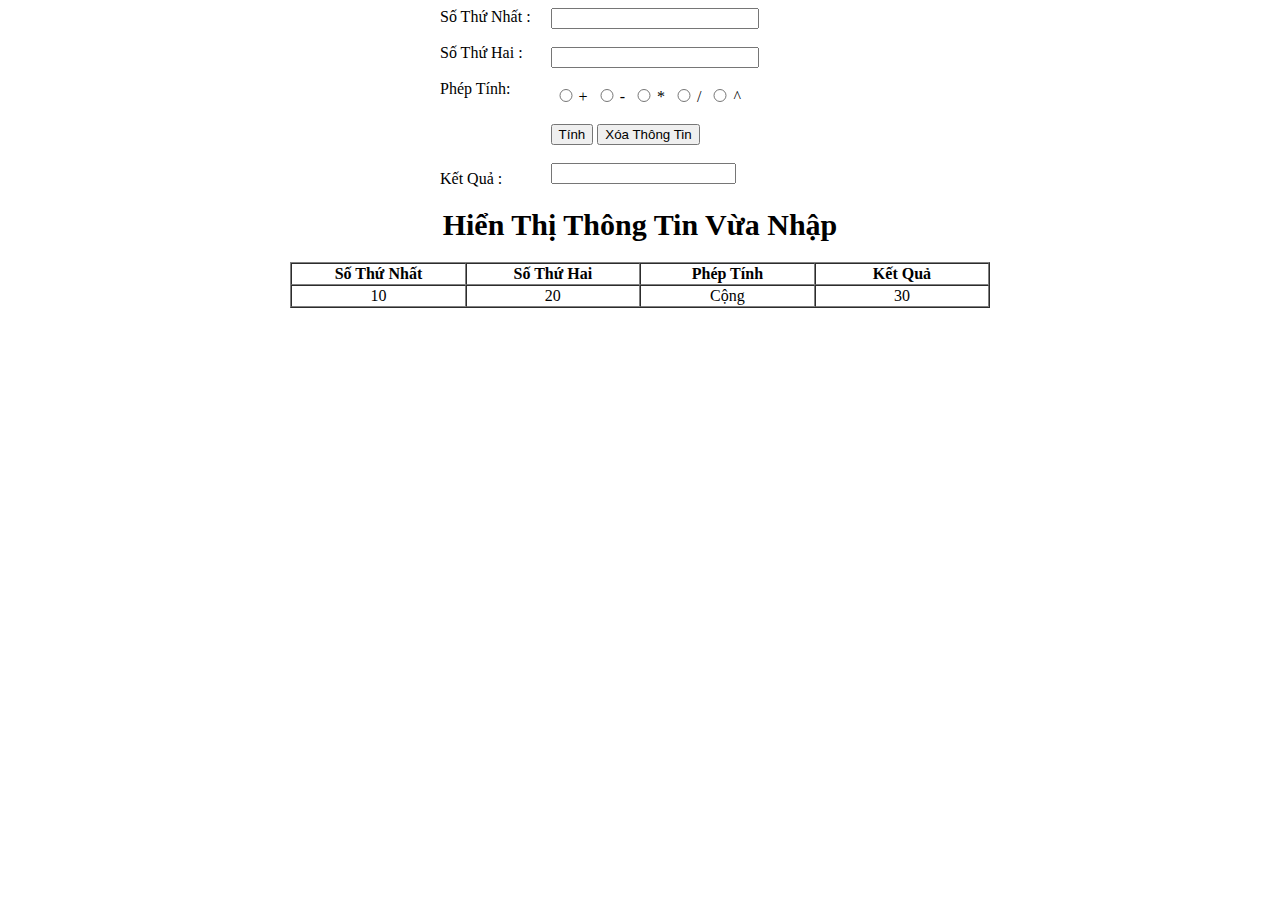
<file: Bai_1.html>
<!DOCTYPE html>
<html lang="en">

<head>
    <meta charset="UTF-8">
    <meta http-equiv="X-UA-Compatible" content="IE=edge">
    <meta name="viewport" content="width=device-width, initial-scale=1.0">
    <style>
        th,
        td {
            width: 200px;
            margin: 0 auto;
            text-align: center;
        }

        .tong {
            width: 400px;
            display: flex;
            margin-top: 20px;
            margin: 0 auto;

        }

        .right {
            margin-left: 20px;

        }

        .right .width_1 {
            width: 200px;
        }

        .right .width_2 {
            width: 20px;
        }

        .hien-thi {
            text-align: center;
            font-size: 30px;
            font-weight: 600;
            margin: 20px 20px;
        }

        .table {
            width: 700px;
            margin: 0 auto;

        }

        .text {
            text-align: center;
        }
    </style>
    <title>Bài Tập 1</title>
</head>

<body>
    <div class="main">
        <div class="tong">
            <div class="left">
                <label for="">Số Thứ Nhất :</label><br><br>
                <label for="">Số Thứ Hai :</label><br><br>
                <label>Phép Tính:</label><br><br><br><br><br>
                <label for="">Kết Quả :</label>
            </div>
            <div class="right">
                <input type="text" id="st1" class="width_1" /><br><br>
                <input type="text" id="st2" class="width_1" /><br><br>
                <input type="radio" name="pheptinh" value="+" class="width_2">+
                <input type="radio" name="pheptinh" value="-" class="width_2">-
                <input type="radio" name="pheptinh" value="*" class="width_2">*
                <input type="radio" name="pheptinh" value="/" class="width_2">/
                <input type="radio" name="pheptinh" value="^" class="width_2">^<br><br>
                <button id="btn_tinh">Tính</button>
                <button id="btn_xoa-tinh">Xóa Thông Tin</button><br><br>
                <input id="kq" readonly>
            </div>
        </div>
        <div class="hien-thi">Hiển Thị Thông Tin Vừa Nhập</div>
        <div class="table">
            <table border="1" cellspacing=0 id="My_table">
                <tr>
                    <th>Số Thứ Nhất</th>
                    <th>Số Thứ Hai</th>
                    <th>Phép Tính</th>
                    <th>Kết Quả</th>
                </tr>
                <tr>
                    <td id="kq_1" class="text">10</td>
                    <td id="kq_2" class="text">20</td>
                    <td id="phep-tinh" class="text">Cộng</td>
                    <td id="kq_3" class="text">30</tdid>
                </tr>
            </table>
        </div>
    </div>
    <script src="./Bai_tap_1.js"></script>
</body>

</html>
</file>
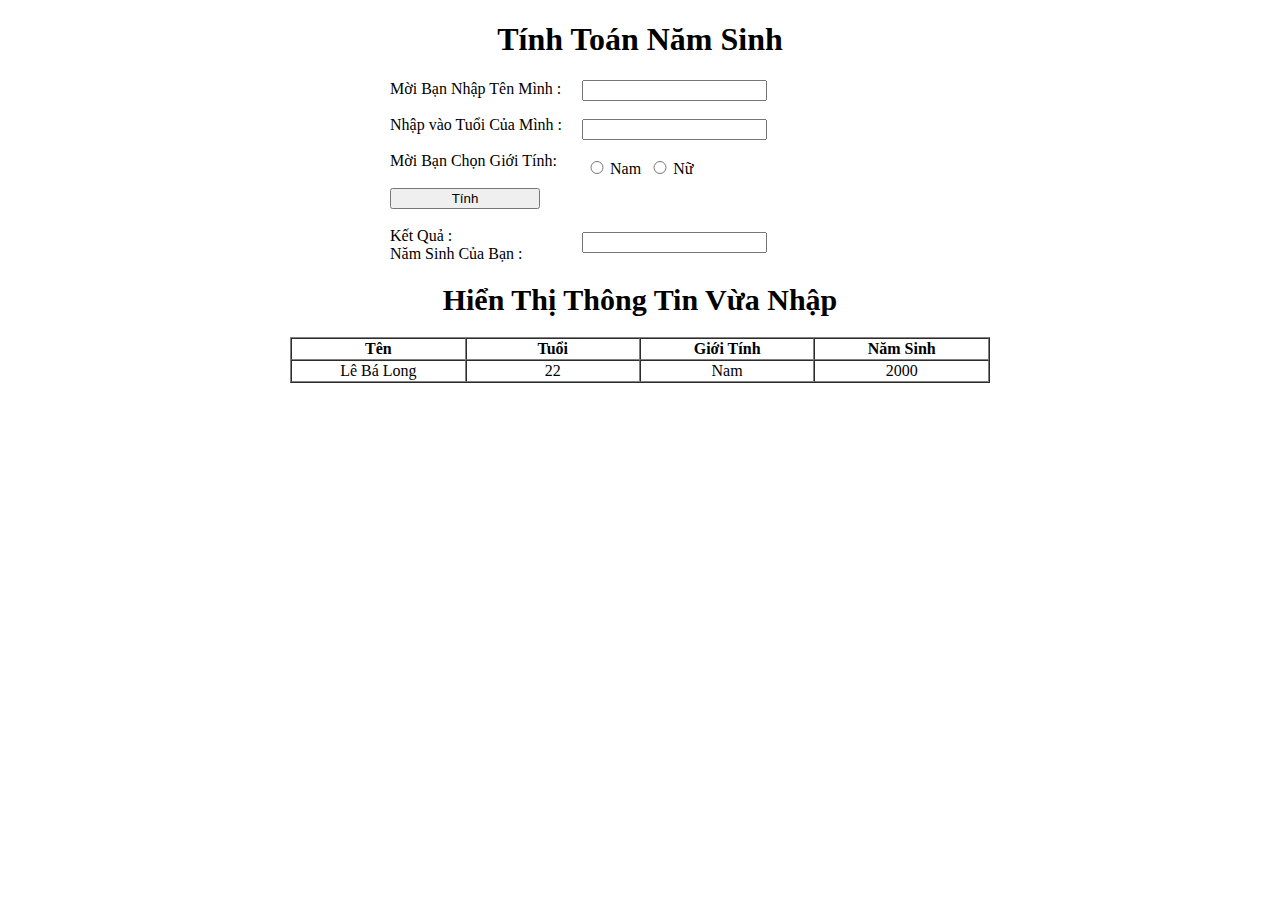
<file: Bai_2.html>
<!DOCTYPE html>
<html lang="en">

<head>
    <meta charset="UTF-8">
    <meta http-equiv="X-UA-Compatible" content="IE=edge">
    <meta name="viewport" content="width=device-width, initial-scale=1.0">
    <style>
        h1 {
            text-align: center;
        }

        button {
            width: 150px;
        }

        th,
        td {
            width: 200px;
            margin: 0 auto;
            text-align: center;
        }

        .tong {
            width: 500px;
            display: flex;
            margin-top: 20px;
            margin: 0 auto;

        }

        .right {
            margin-left: 20px;

        }

        .right .width_1 {
            width: 200px;
        }

        .right .width_2 {
            width: 20px;
        }

        .hien-thi {
            text-align: center;
            font-size: 30px;
            font-weight: 600;
            margin: 20px 20px;
        }

        .table {
            width: 700px;
            margin: 0 auto;

        }

        .text {
            text-align: center;
        }
    </style>
    <title>Bài Tập 2</title>
</head>

<body>
    <div class="main">
        <h1> Tính Toán Năm Sinh</h1>
        <div class="tong">
            <div class="left">
                <label for="">Mời Bạn Nhập Tên Mình :</label><br><br>
                <label for="">Nhập vào Tuổi Của Mình :</label><br><br>
                <label>Mời Bạn Chọn Giới Tính:</label><br><br>
                <button id="btn_tinh">Tính</button><br><br>
                <label for="">Kết Quả :</label><br>
                <label for="">Năm Sinh Của Bạn :</label>
            </div>
            <div class="right">
                <input type="text" id="ten" maxlength="15"><br>
                <span id="messege_ten"></span><br>
                <input type="text" id="tuoi" max="200"><br>
                <span id="messege_tuoi" style="color: red;"></span><br>
                <input type="radio" name="gioitinh" value="Nam" class="width_2">Nam
                <input type="radio" name="gioitinh" value="Nữ" class="width_2">Nữ<br><br><br><br>
                <input id="kq" readonly>
            </div>
        </div>
        <div class="hien-thi">Hiển Thị Thông Tin Vừa Nhập</div>
        <div class="table">
            <table border="1" cellspacing=0 id="My_table">
                <tr>
                    <th>Tên</th>
                    <th>Tuổi</th>
                    <th>Giới Tính</th>
                    <th>Năm Sinh</th>
                </tr>
                <tr>
                    <td class="text">Lê Bá Long</td>
                    <td class="text">22</td>
                    <td class="text">Nam</td>
                    <td class="text">2000</td>
                </tr>
            </table>
        </div>
    </div>
    <script src="./Bai_tap_2.js"></script>
</body>

</html>
</file>
